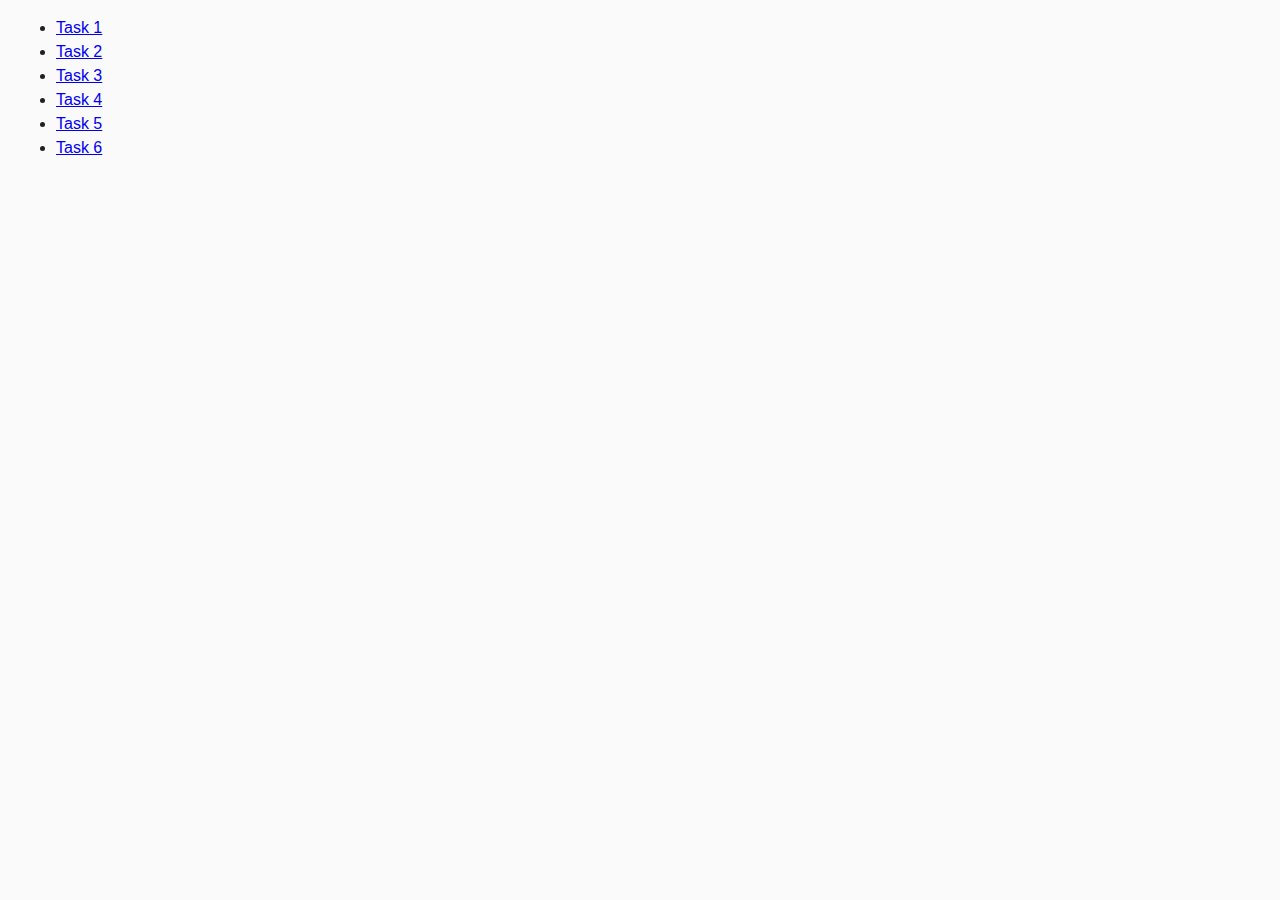
<file: index.html>
<!DOCTYPE html>
<html lang="en">
  <head>
    <meta charset="UTF-8" />
    <meta http-equiv="X-UA-Compatible" content="IE=edge" />
    <meta name="viewport" content="width=device-width, initial-scale=1.0" />
    <title>Homework 7</title>
    <link rel="stylesheet" href="./css/common.css" />
  </head>
  <body>
    <ul>
      <li><a href="./task-1.html">Task 1</a></li>
      <li><a href="./task-2.html">Task 2</a></li>
      <li><a href="./task-3.html">Task 3</a></li>
      <li><a href="./task-4.html">Task 4</a></li>
      <li><a href="./task-5.html">Task 5</a></li>
      <li><a href="./task-6.html">Task 6</a></li>
    </ul>
  </body>
</html>
</file>
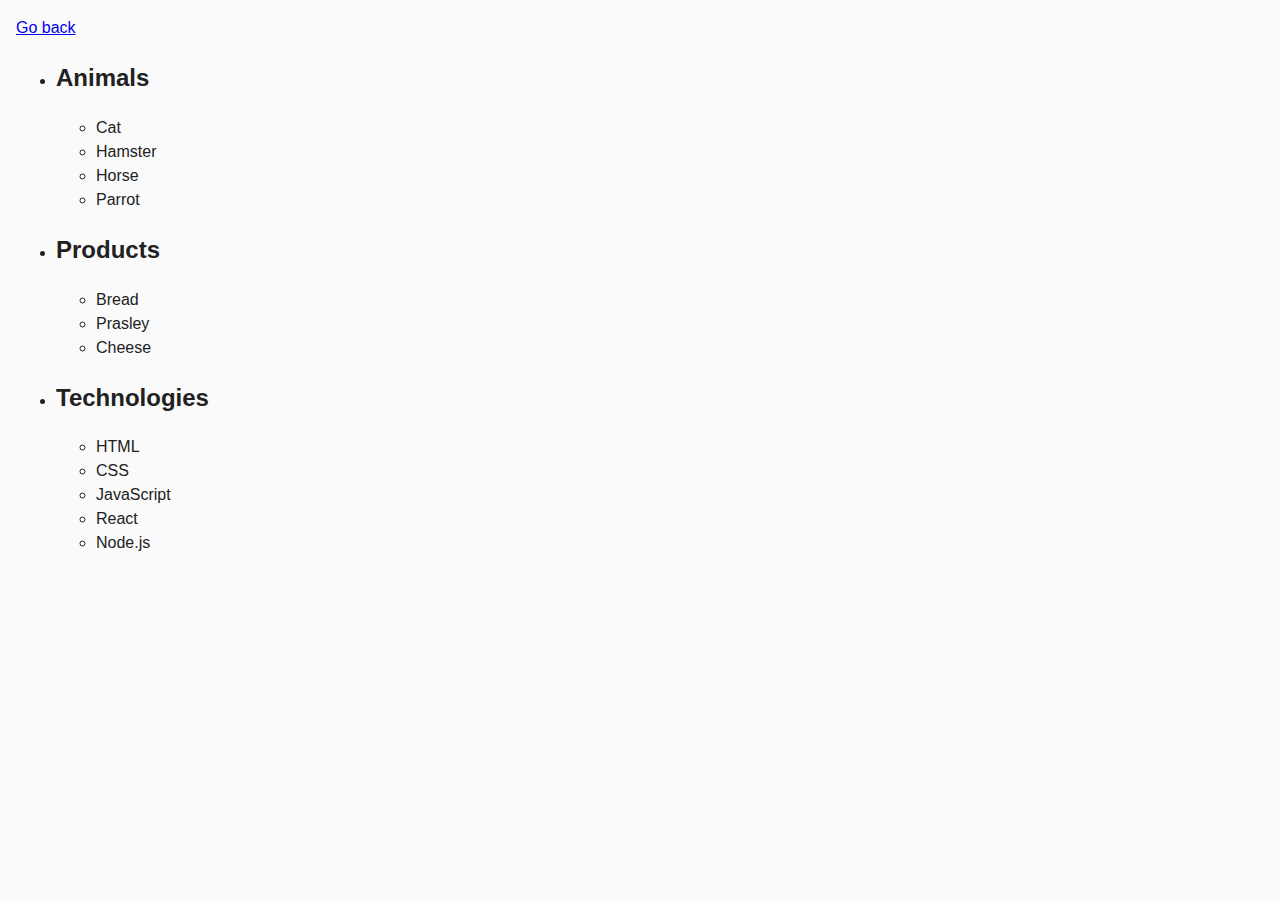
<file: task-1.html>
<!DOCTYPE html>
<html lang="en">
  <head>
    <meta charset="UTF-8" />
    <meta http-equiv="X-UA-Compatible" content="IE=edge" />
    <meta name="viewport" content="width=device-width, initial-scale=1.0" />
    <title>Task 1</title>
    <link rel="stylesheet" href="./css/common.css" />
  </head>
  <body>
    <p><a href="./index.html">Go back</a></p>

    <ul id="categories">
      <li class="item">
        <h2>Animals</h2>

        <ul>
          <li>Cat</li>
          <li>Hamster</li>
          <li>Horse</li>
          <li>Parrot</li>
        </ul>
      </li>
      <li class="item">
        <h2>Products</h2>

        <ul>
          <li>Bread</li>
          <li>Prasley</li>
          <li>Cheese</li>
        </ul>
      </li>
      <li class="item">
        <h2>Technologies</h2>

        <ul>
          <li>HTML</li>
          <li>CSS</li>
          <li>JavaScript</li>
          <li>React</li>
          <li>Node.js</li>
        </ul>
      </li>
    </ul>

    <script src="./js/task-1.js" type="module"></script>
  </body>
</html>
</file>
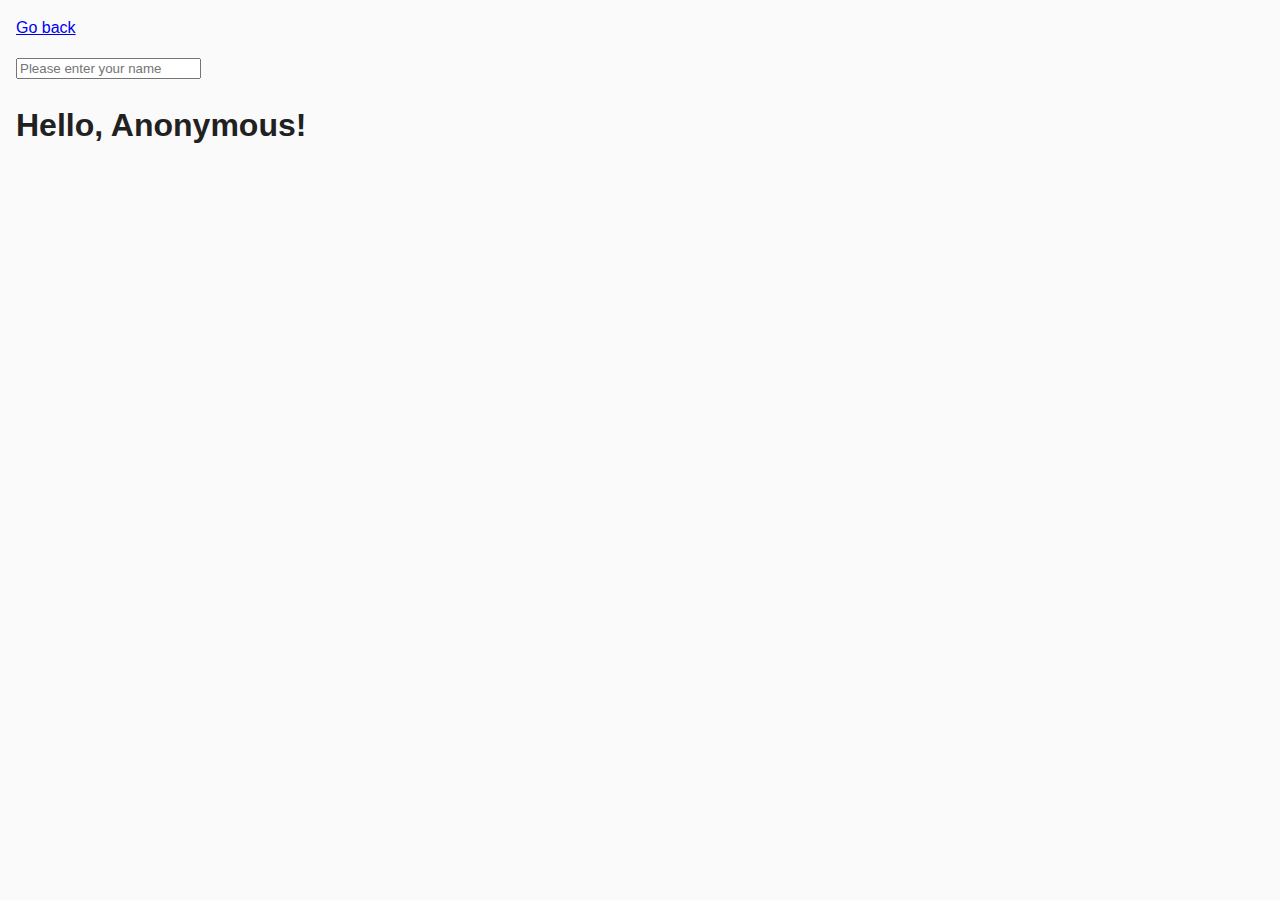
<file: task-3.html>
<!DOCTYPE html>
<html lang="en">
  <head>
    <meta charset="UTF-8" />
    <meta http-equiv="X-UA-Compatible" content="IE=edge" />
    <meta name="viewport" content="width=device-width, initial-scale=1.0" />
    <title>Task 3</title>
    <link rel="stylesheet" href="./css/common.css" />
  </head>
  <body>
    <p><a href="./index.html">Go back</a></p>

    <input type="text" id="name-input" placeholder="Please enter your name" />
    <h1>Hello, <span id="name-output">Anonymous</span>!</h1>

    <script src="./js/task-3.js" type="module"></script>
  </body>
</html>
</file>
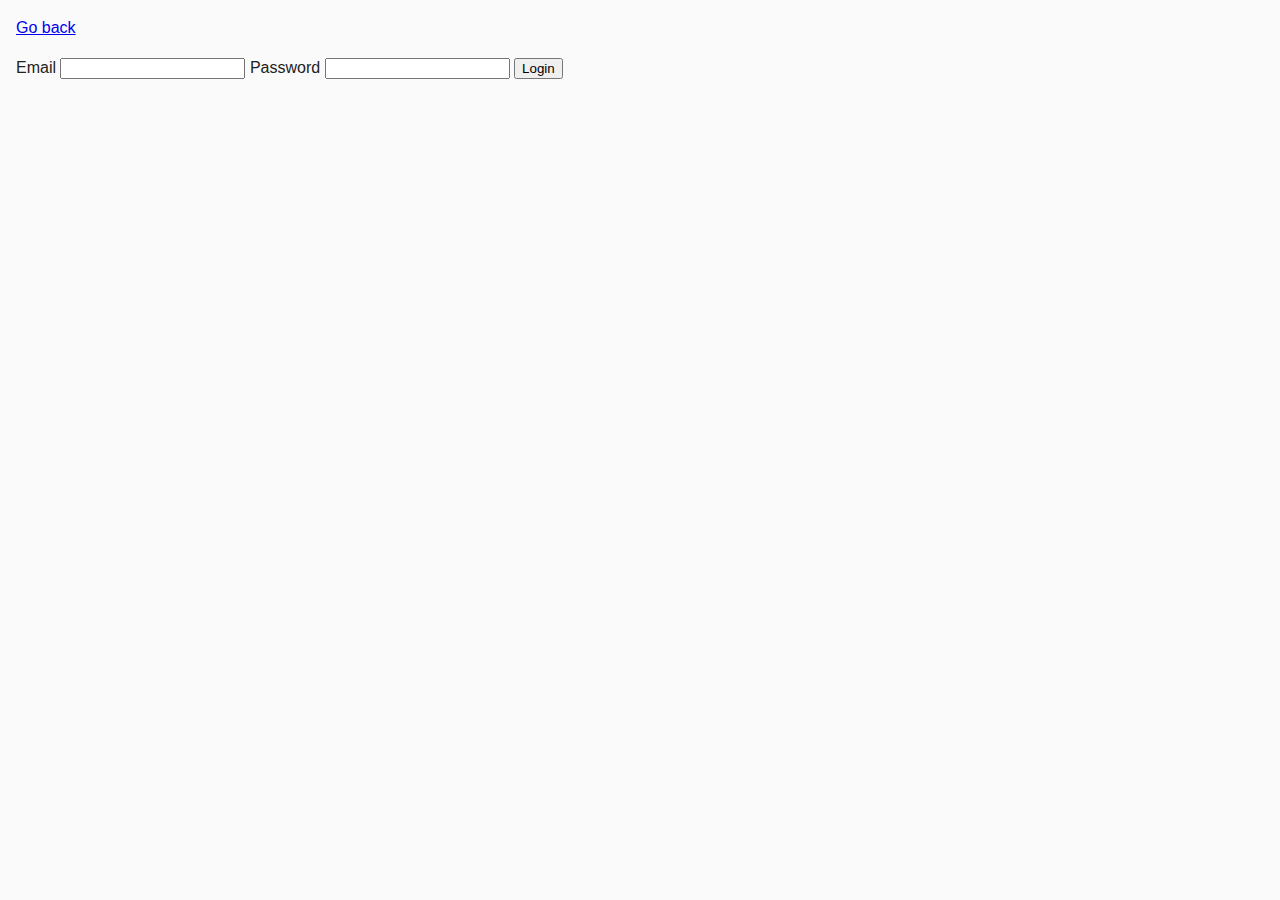
<file: task-4.html>
<!DOCTYPE html>
<html lang="en">
  <head>
    <meta charset="UTF-8" />
    <meta http-equiv="X-UA-Compatible" content="IE=edge" />
    <meta name="viewport" content="width=device-width, initial-scale=1.0" />
    <title>Task 4</title>
    <link rel="stylesheet" href="./css/common.css" />
  </head>
  <body>
    <p><a href="./index.html">Go back</a></p>

    <form class="login-form">
      <label>
        Email
        <input type="email" name="email" />
      </label>
      <label>
        Password
        <input type="password" name="password" />
      </label>
      <button type="submit">Login</button>
    </form>

    <script src="./js/task-4.js" type="module"></script>
  </body>
</html>
</file>
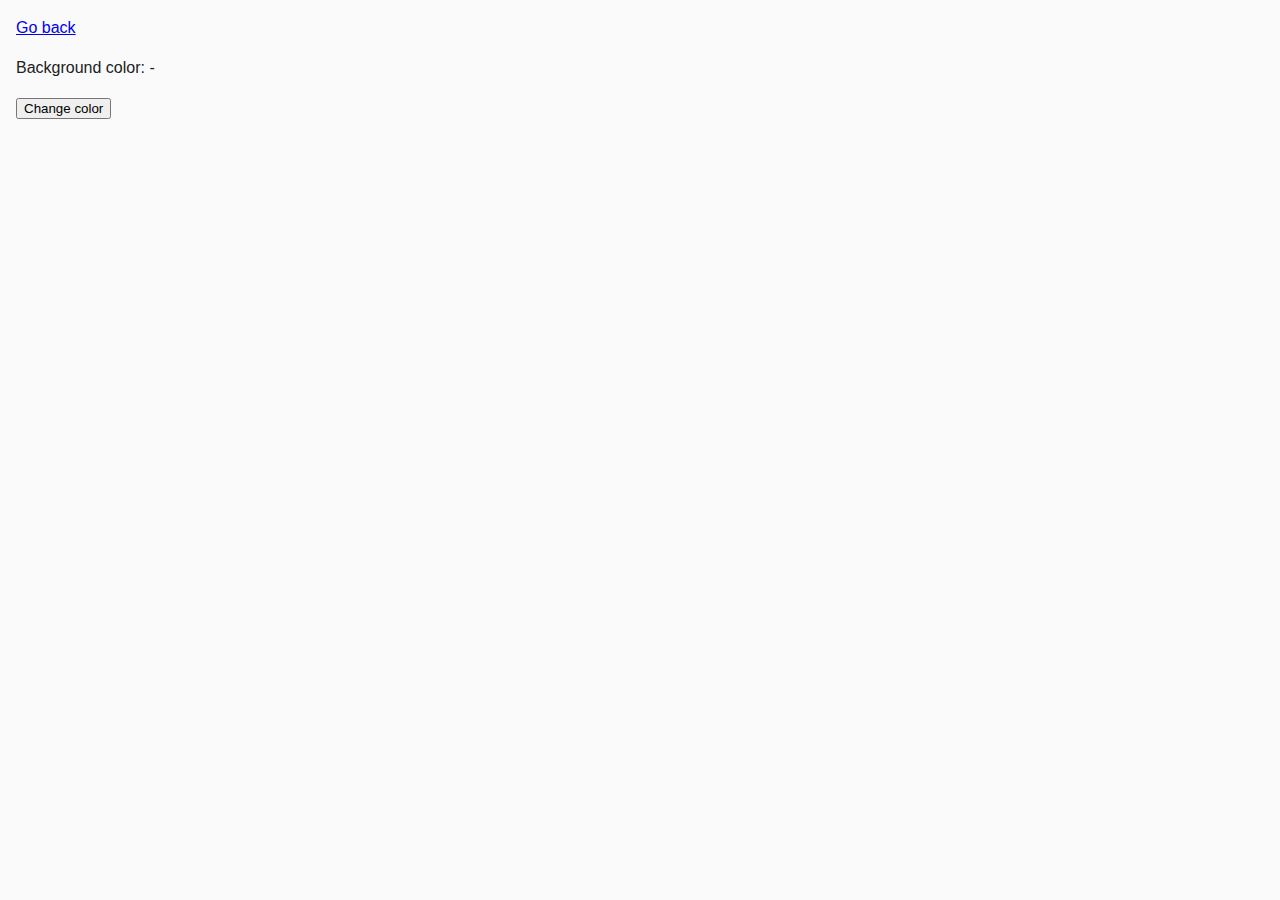
<file: task-5.html>
<!DOCTYPE html>
<html lang="en">
  <head>
    <meta charset="UTF-8" />
    <meta http-equiv="X-UA-Compatible" content="IE=edge" />
    <meta name="viewport" content="width=device-width, initial-scale=1.0" />
    <title>Task 5</title>
    <link rel="stylesheet" href="./css/common.css" />
  </head>
  <body>
    <p><a href="./index.html">Go back</a></p>

    <div class="widget">
      <p>Background color: <span class="color">-</span></p>
      <button type="button" class="change-color">Change color</button>
    </div>

    <script src="./js/task-5.js" type="module"></script>
  </body>
</html>
</file>
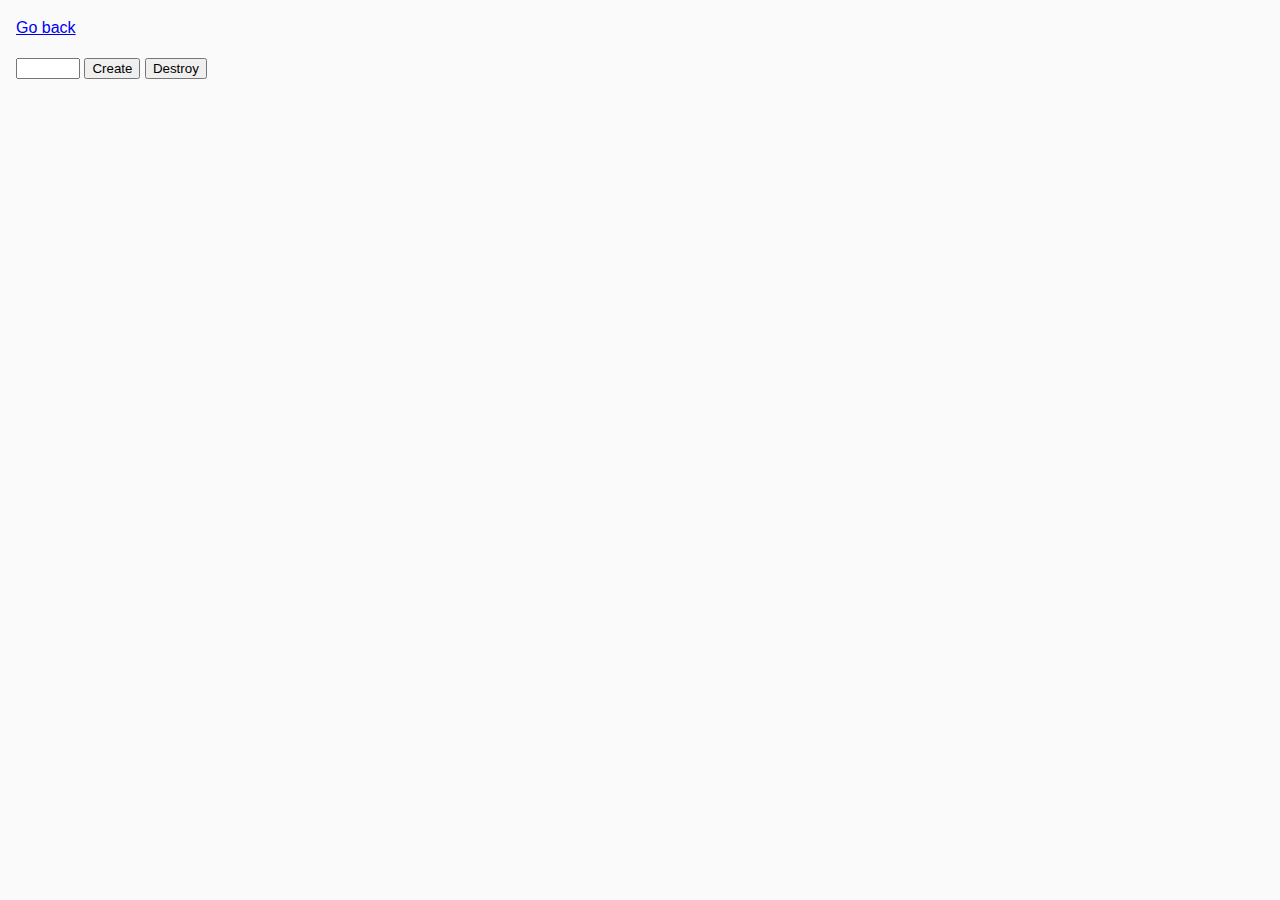
<file: task-6.html>
<!DOCTYPE html>
<html lang="en">
  <head>
    <meta charset="UTF-8" />
    <meta http-equiv="X-UA-Compatible" content="IE=edge" />
    <meta name="viewport" content="width=device-width, initial-scale=1.0" />
    <title>Task 6</title>
    <link rel="stylesheet" href="./css/common.css" />
  </head>
  <body>
    <p><a href="./index.html">Go back</a></p>

    <div id="controls">
      <input type="number" min="1" max="100" step="1" />
      <button type="button" data-create>Create</button>
      <button type="button" data-destroy>Destroy</button>
    </div>

    <div id="boxes"></div>

    <script src="./js/task-6.js" type="module"></script>
  </body>
</html>
</file>
<file: css/common.css>
* {
  box-sizing: border-box;
}

body {
  margin: 16px;
  font-family: -apple-system, BlinkMacSystemFont, 'Segoe UI', Roboto, Oxygen,
    Ubuntu, Cantarell, 'Open Sans', 'Helvetica Neue', sans-serif;
  -webkit-font-smoothing: antialiased;
  -moz-osx-font-smoothing: grayscale;
  background-color: #fafafa;
  color: #212121;
  line-height: 1.5;
}

.gallery {
    display: flex;
    flex-wrap: wrap;
    justify-content: center;
    list-style-type: none;
}

.li-style {
    width: calc((100% - 48px)/3);
}

.img-style {
    /* width: calc((100% - 48px)/3); */
   /* margin: 24px; */
    /* width: 100%;
    /* height: auto; */ 
    /* gap: 24px; */
}
</file>
